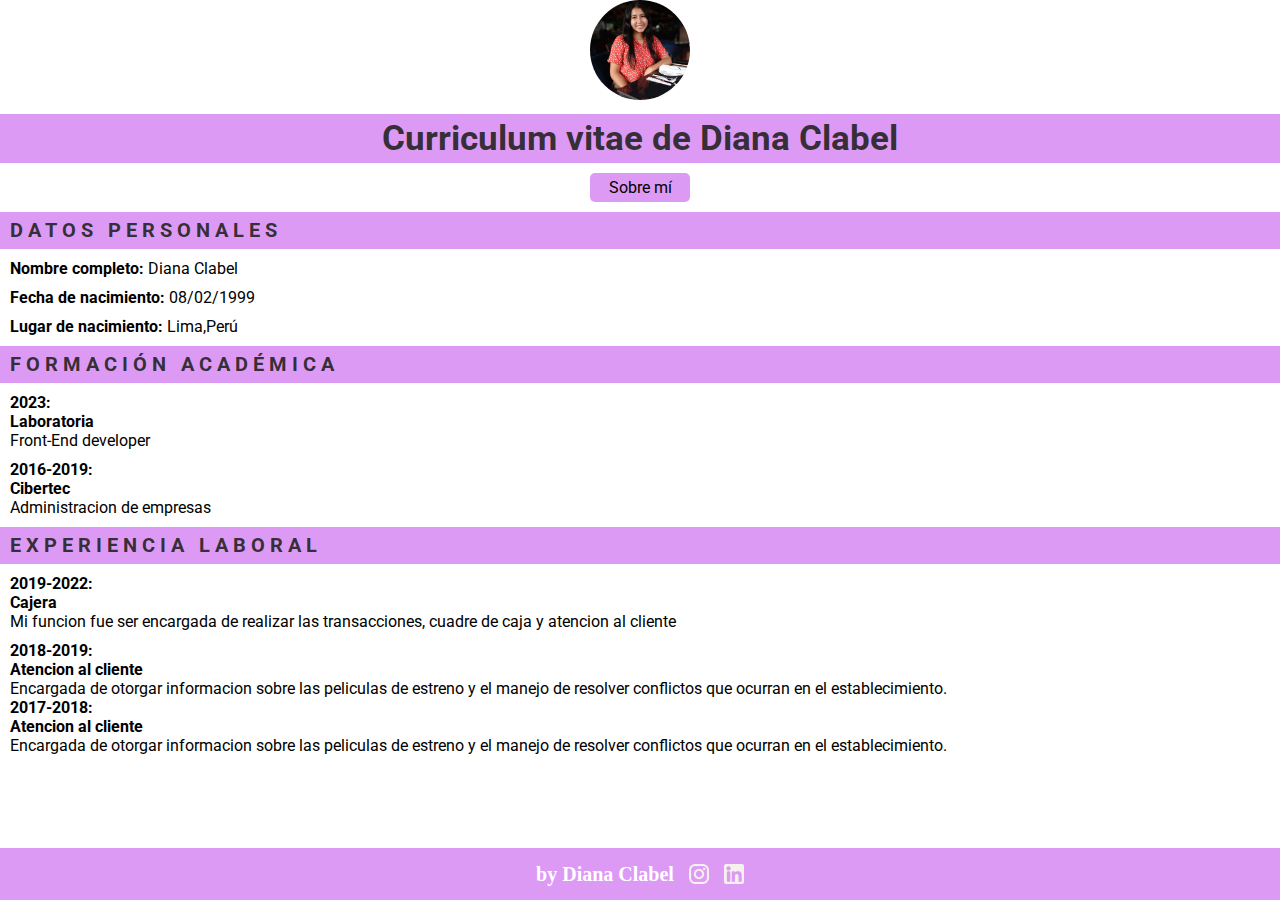
<file: index.html>
<!DOCTYPE html>
<html lang="en">
  <head>
    <meta charset="UTF-8" />
    <meta name="viewport" content="width=device-width, initial-scale=1.0" />
    <link rel="stylesheet" href="./css/style.css" />
    <link rel="preconnect" href="https://fonts.googleapis.com" />
    <link rel="preconnect" href="https://fonts.gstatic.com" crossorigin />
    <link
      href="https://fonts.googleapis.com/css2?family=Roboto:wght@400;700&display=swap"
      rel="stylesheet"
    />
    <title>Document</title>
  </head>
  <body>
    <header>
      <div class="logo">
        <img class="logoFoto" src="./assets/myFoto.jpg" alt="logo batman" />
      </div>
      <h1>Curriculum vitae de Diana Clabel</h1>
    </header>
    <div class="contenedor-sobremi">
      <a href="./sobremi.html" class="btn-sobremi">Sobre mí</a>
    </div>
    <main>
      <div class="datos-personales">
        <h2 class="subtitulo">DATOS PERSONALES</h2>
        <ul class="datos-personales">
          <li><span class="negrita">Nombre completo: </span>Diana Clabel</li>
          <li><span class="negrita">Fecha de nacimiento: </span>08/02/1999</li>
          <li><span class="negrita">Lugar de nacimiento: </span>Lima,Perú</li>
        </ul>
      </div>

      <div class="formacion-academica">
        <h2 class="subtitulo">FORMACIÓN ACADÉMICA</h2>
        <span class="negrita f-academica">2023:</span>
        <ul class="item-academico">
          <li><span class="negrita">Laboratoria</span></li>
          <li>Front-End developer</li>
        </ul>
        <span class="negrita">2016-2019:</span>
        <ul class="item-academico">
          <li><span class="negrita">Cibertec</span></li>
          <li>Administracion de empresas</li>
        </ul>
      </div>

      <div class="experiencia-laboral">
        <h2 class="subtitulo">EXPERIENCIA LABORAL</h2>

        <span class="negrita">2019-2022:</span>
        <ul class="item-laboral">
          <li><span class="negrita">Cajera</span></li>
          <li>
            Mi funcion fue ser encargada de realizar las transacciones, cuadre
            de caja y atencion al cliente
          </li>
        </ul>
        <span class="negrita">2018-2019:</span>
        <ul>
          <li><span class="negrita">Atencion al cliente</span></li>
          <li>
            Encargada de otorgar informacion sobre las peliculas de estreno y el
            manejo de resolver conflictos que ocurran en el establecimiento.
          </li>
        </ul>
        <span class="negrita">2017-2018:</span>
        <ul class="item-laboral">
          <li><span class="negrita">Atencion al cliente</span></li>
          <li>
            Encargada de otorgar informacion sobre las peliculas de estreno y el
            manejo de resolver conflictos que ocurran en el establecimiento.
          </li>
        </ul>
      </div>
    </main>

    <footer class="footer">
      <p class="textofooter">by Diana Clabel</p>
      <img src="./assets/ico_instagram.png" alt="icono instagram" />
      <img src="./assets/ico_linkedin.png" alt="icono linkedin" />
    </footer>
  </body>
</html>
</file>
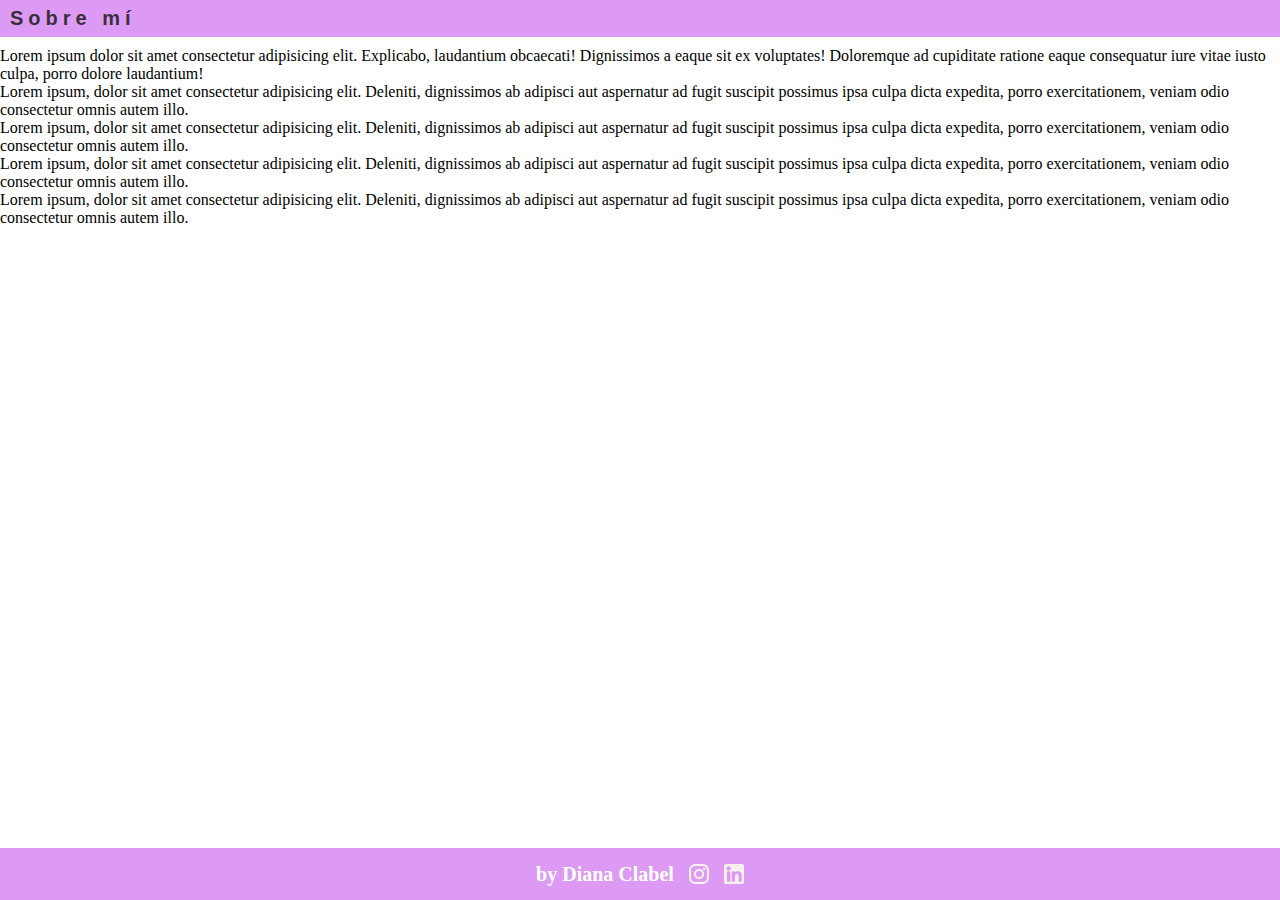
<file: sobremi.html>
<!DOCTYPE html>
<html lang="en">
  <head>
    <meta charset="UTF-8" />
    <meta name="viewport" content="width=device-width, initial-scale=1.0" />
    <title>sobre mí</title>
    <link rel="stylesheet" href="./css/style.css" />
  </head>
  <body>
    <div>
      <h2 class="subtitulo">Sobre mí</h2>
      <p>
        Lorem ipsum dolor sit amet consectetur adipisicing elit. Explicabo,
        laudantium obcaecati! Dignissimos a eaque sit ex voluptates! Doloremque
        ad cupiditate ratione eaque consequatur iure vitae iusto culpa, porro
        dolore laudantium!
      </p>
      <p>
        Lorem ipsum, dolor sit amet consectetur adipisicing elit. Deleniti,
        dignissimos ab adipisci aut aspernatur ad fugit suscipit possimus ipsa
        culpa dicta expedita, porro exercitationem, veniam odio consectetur
        omnis autem illo.
      </p>
      <p>
        Lorem ipsum, dolor sit amet consectetur adipisicing elit. Deleniti,
        dignissimos ab adipisci aut aspernatur ad fugit suscipit possimus ipsa
        culpa dicta expedita, porro exercitationem, veniam odio consectetur
        omnis autem illo.
      </p>
      <p>
        Lorem ipsum, dolor sit amet consectetur adipisicing elit. Deleniti,
        dignissimos ab adipisci aut aspernatur ad fugit suscipit possimus ipsa
        culpa dicta expedita, porro exercitationem, veniam odio consectetur
        omnis autem illo.
      </p>
      <p>
        Lorem ipsum, dolor sit amet consectetur adipisicing elit. Deleniti,
        dignissimos ab adipisci aut aspernatur ad fugit suscipit possimus ipsa
        culpa dicta expedita, porro exercitationem, veniam odio consectetur
        omnis autem illo.
      </p>
    </div>
    <footer class="footer">
      <p class="textofooter">by Diana Clabel</p>
      <img src="./assets/ico_instagram.png" alt="icono instagram" />
      <img src="./assets/ico_linkedin.png" alt="icono linkedin" />
    </footer>
  </body>
</html>
</file>
<file: css/style.css>
* {
  box-sizing: border-box;
  margin: 0;
  padding: 0;
}

body {
  min-height: 100vh;
  display: flex;
  flex-direction: column;
}

header .logo {
  text-align: center;
  margin-bottom: 10px;
}

.logoFoto {
  width: 100px;
  border-radius: 50%;
}

.contenedor-sobremi {
  text-align: center;
}
.btn-sobremi {
  display: inline-block;
  background-color: #ae10e76c;
  width: 100px;
  margin: 10px 0;
  border-radius: 5px;
  text-decoration: none;
  text-align: center;
  padding: 5px;
  color: black;
  font-family: "Roboto", sans-serif;
}

h1 {
  background-color: #ae10e76c;
  color: #262525eb;
  font-family: "Roboto", sans-serif;
  font-size: 35px;
  font-style: normal;
  font-weight: 700;
  line-height: 84.688%;
  text-align: center;
  padding: 10px;
}

.subtitulo {
  background-color: #ae10e76c;
  color: #262525eb;
  font-family: "Roboto", sans-serif;
  font-size: 20px;
  font-style: normal;
  font-weight: 700;
  line-height: 84.688%;
  letter-spacing: 5px;
  padding: 10px 0;
  padding-left: 10px;
  margin-bottom: 10px;
}

.datos-personales li {
  margin-bottom: 10px;
  font-family: "Roboto", sans-serif;
}
.negrita {
  font-family: "Roboto", sans-serif;
  font-weight: bold;
  padding-left: 10px;
}
.formacion-academica,
.experiencia-laboral {
  font-family: "Roboto", sans-serif;
}
.formacion-academica ul li:nth-child(2) {
  padding-left: 10px;
}
.formacion-academica ul li:last-child {
  padding-left: 10px;
}

.item-academico,
.item-laboral {
  margin-bottom: 10px;
}

.experiencia-laboral ul li:nth-child(2) {
  padding-left: 10px;
}
.experiencia-laboral ul li:last-child {
  padding-left: 10px;
}

.footer {
  margin-top: auto;
  background: #ae10e76c;
  padding: 1rem;
  display: flex;
  align-items: center;
  justify-content: center;
  gap: 15px;
}

.footer .textofooter {
  color: #fff;
  font-family: Times New Roman;
  font-size: 20px;
  font-style: normal;
  font-weight: 700;
  line-height: 84.688%;
}
</file>
